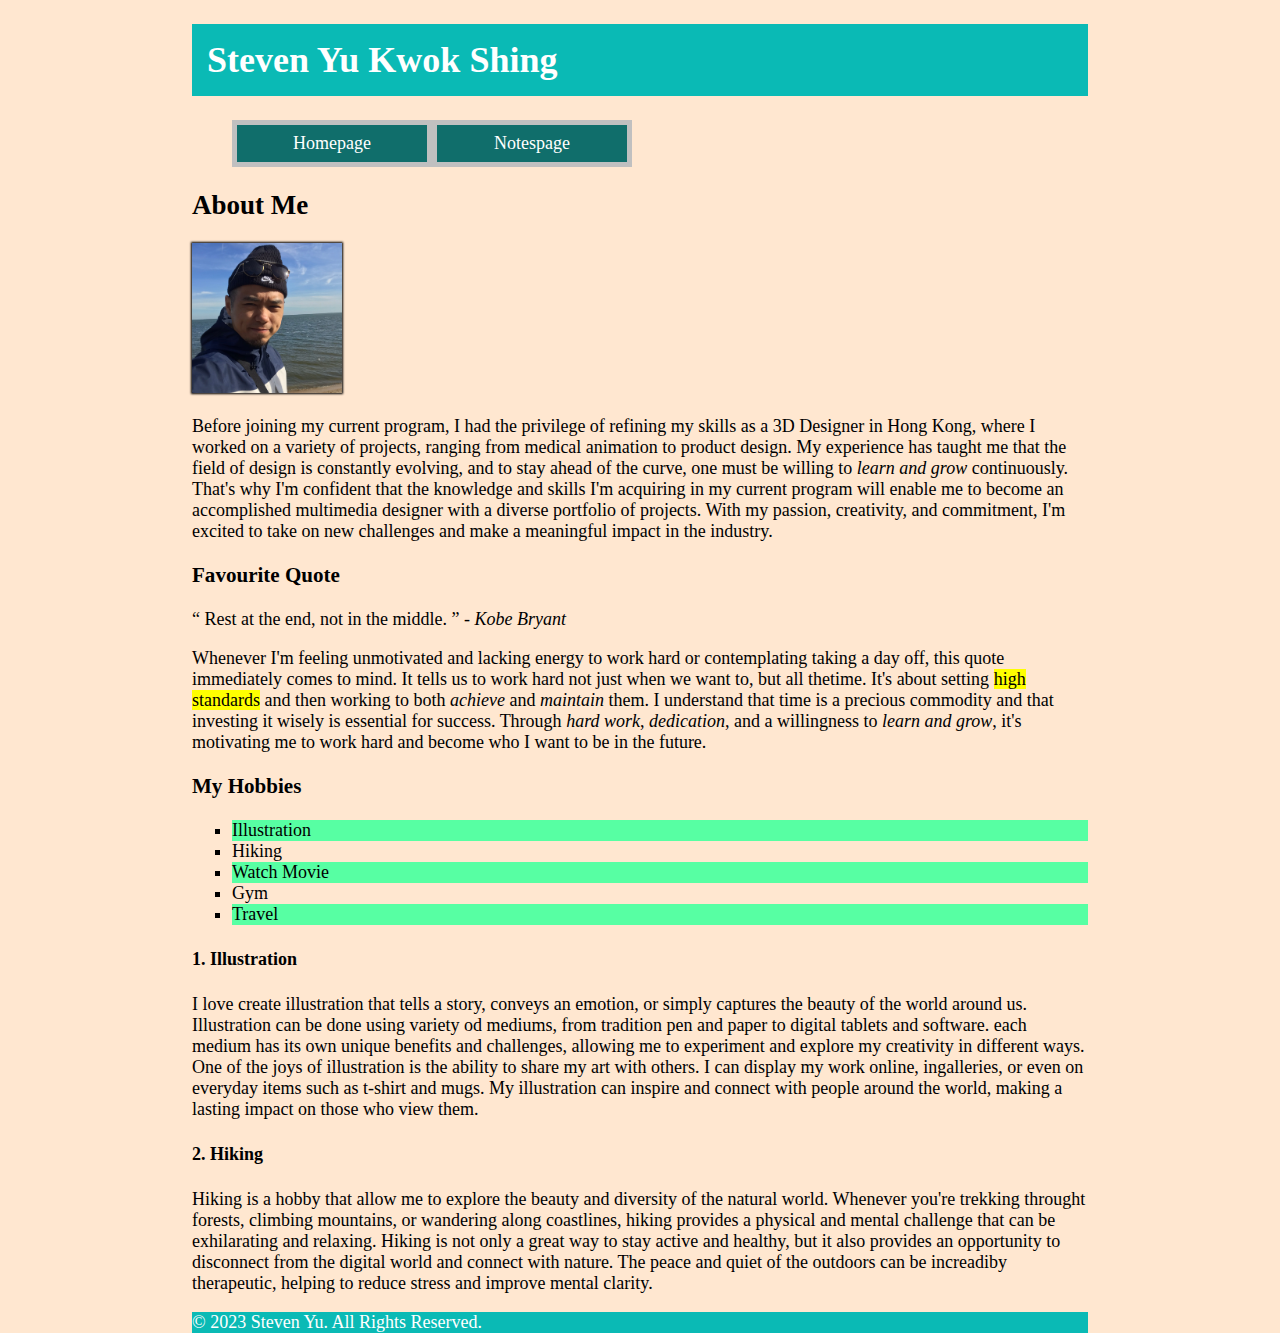
<file: html-assignment/index.html>
<!DOCTYPE html>
<html lang="en">
<head>
    <meta charset="UTF-8">
    <meta http-equiv="X-UA-Compatible" content="IE=edge">
    <meta name="viewport" content="width=device-width, initial-scale=1.0">
    <title>HTML Assignment</title>
    <link rel="stylesheet" href="css/style.css">
</head>
<body class="bg">

    <header>
        <h1 class="site-title">
        Steven Yu Kwok Shing
        </h1>
    </header>

    <nav>
        <ul class="navigation">
            <li><a href="index.html">Homepage</a></li>
            <li><a href="notes.html">Notespage</a></li>
        </ul>
    </nav>

    <h2>
        About Me    
        </h2>
    
    <img src="images/myself.jpg" alt="Myself" title="Myself" width="150" height="150" id="my-image">


    <p>Before joining my current program, I had the privilege of refining my skills as a 3D Designer in Hong Kong, where I worked on a variety of projects, ranging from medical animation to product design. My experience has taught me that the field of design is constantly evolving, and to stay ahead of the curve, one must be willing to <em>learn and grow</em> continuously. That's why I'm confident that the knowledge and skills I'm acquiring in my current program will enable me to become an accomplished multimedia designer with a diverse portfolio of projects. With my passion, creativity, and commitment, I'm excited to take on new challenges and make a meaningful impact in the industry.</p>

    <h3>Favourite Quote</h3>
	<q>
	Rest at the end, not in the middle.
	</q>

	<cite>
	- Kobe Bryant
	</cite>

	<p>Whenever I'm feeling unmotivated and lacking energy to work hard or contemplating taking a day off, this quote immediately comes to mind. It tells us to work hard not just when we want to, but all thetime. It's about setting <mark>high standards</mark> and then working to both <em>achieve</em> and <em>maintain</em> them. I understand that time is a precious commodity and that investing it wisely is essential for success. Through <em>hard work</em>, <em>dedication</em>, and a willingness to <em>learn and grow</em>, it's motivating me to work hard and become who I want to be in the future.</p>

    <h3>My Hobbies</h3>
        <ul class="hobbies">
            <li>Illustration</li>
            <li>Hiking</li>
            <li>Watch Movie</li>
            <li>Gym</li>
            <li>Travel</li>
        </ul>
    <h4>1. Illustration</h4>

    <p>I love create illustration that tells a story, conveys an emotion, or simply captures the beauty of the world around us. Illustration can be done using variety od mediums, from tradition pen and paper to digital tablets and software. each medium has its own unique benefits and challenges, allowing me to experiment and explore my creativity in different ways. One of the joys of illustration is the ability to share my art with others. I can display my work online, ingalleries, or even on everyday items such as t-shirt and mugs. My illustration can inspire and connect with people around the world, making a lasting impact on those who view them.</p>

    <h4>2. Hiking</h4>

    <p>Hiking is a hobby that allow me to explore the beauty and diversity of the natural world. Whenever you're trekking throught forests, climbing mountains, or wandering along coastlines, hiking provides a physical and mental challenge that can be exhilarating and relaxing. Hiking is not only a great way to stay active and healthy, but it also provides an opportunity to disconnect from the digital world and connect with nature. The peace and quiet of the outdoors can be increadiby therapeutic, helping to reduce stress and improve mental clarity.</p>

    <footer>
     &copy; 2023 Steven Yu. All Rights Reserved.
    </footer>

</body>
</html>
</file>
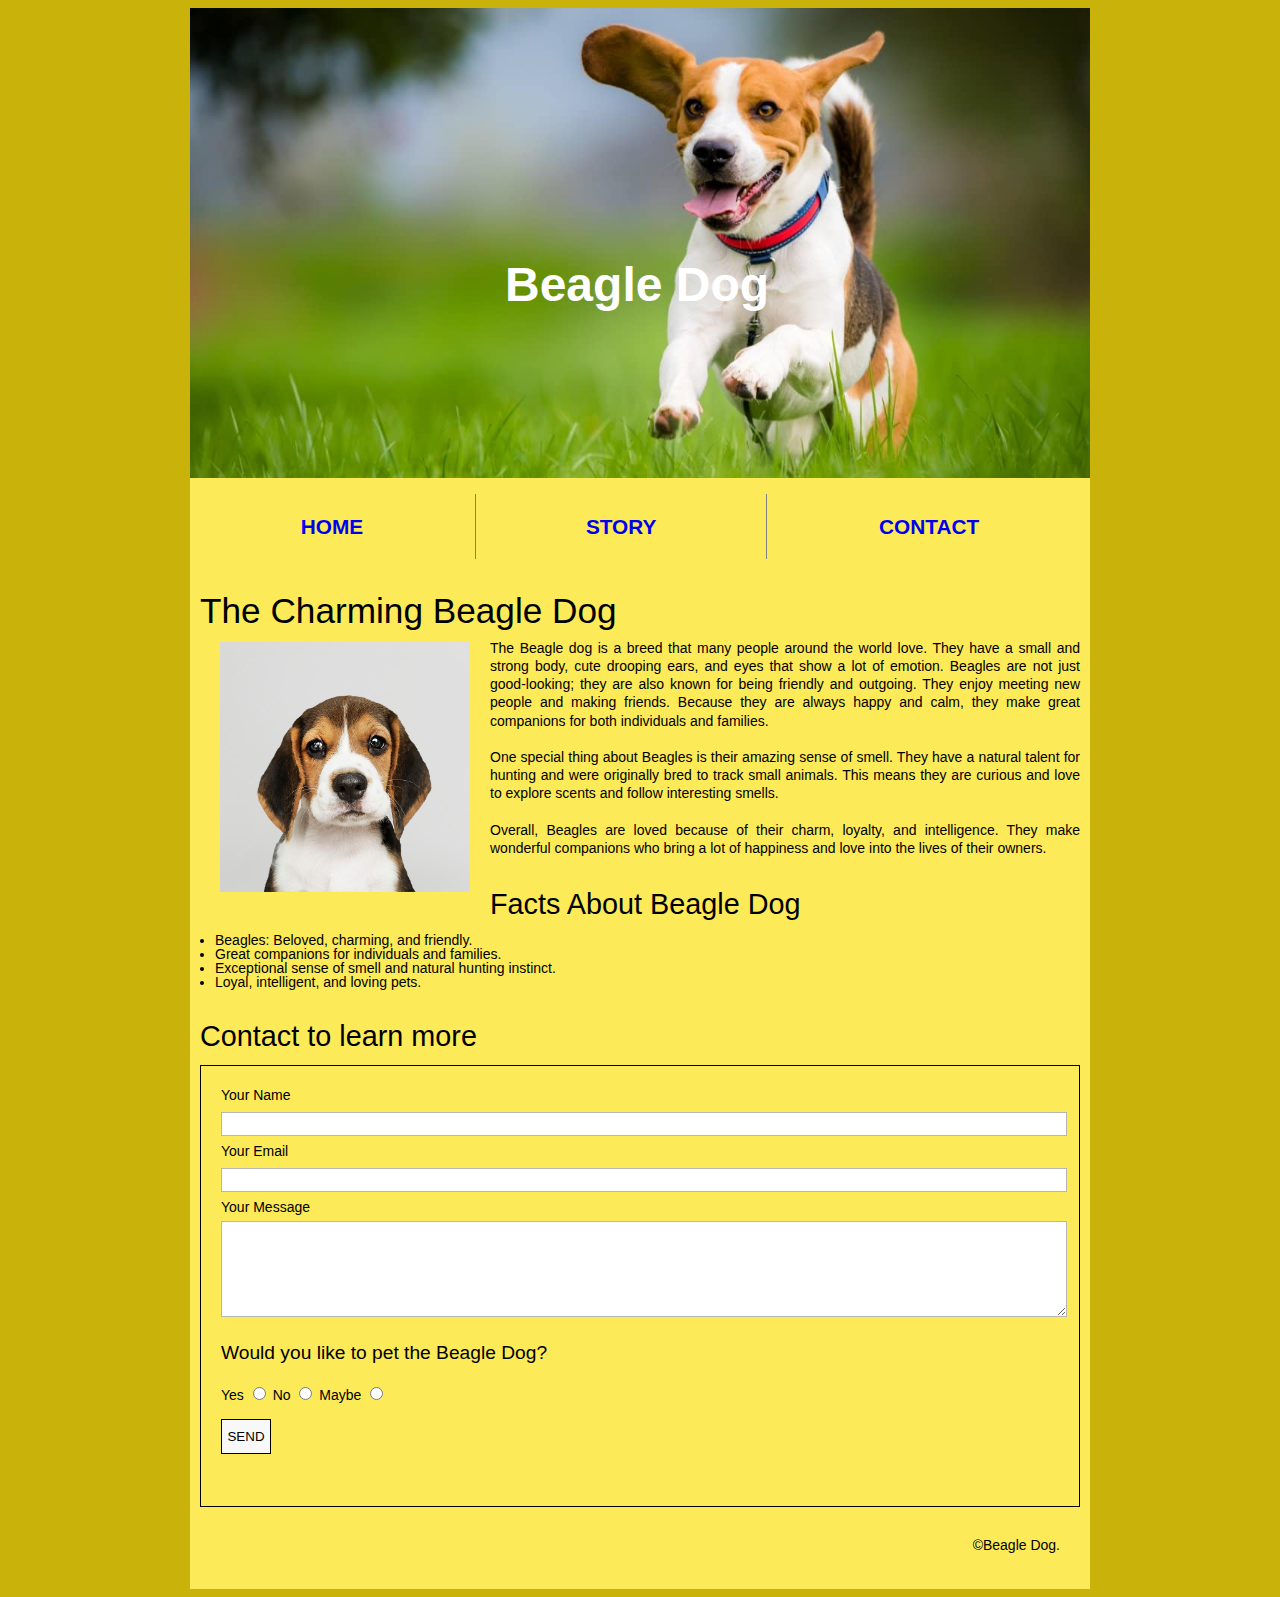
<file: midterm/index.html>
<!DOCTYPE html>
<html lang="en">
<head>
    <meta charset="UTF-8">
    <meta http-equiv="X-UA-Compatible" content="IE=edge">
    <meta name="viewport" content="width=device-width, initial-scale=1.0">
    <title>stevenyu midterm</title>
    <link rel="stylesheet" href="css/style.css">
</head>
<body>
    <div class="layout">
        <header>
            <div class="banner">
                <h1>Beagle Dog</h1>
                <img src="images/beagle-dog.jpg" alt="beagle-dog">
            </div>
            <nav class="nav">
                <ul>
                    <li><a href="index.html" class="index">HOME</a></li>
                    <li><a href="#story" class="menu">STORY</a></li>
                    <li><a href="#contact" class="contact">CONTACT</a></li>
                </ul>
            </nav>
        </header>       
        <main> 
            <section>
                <h2 id="story">The Charming Beagle Dog</h2>
                <div class="container">
                    <img src="images/beagle-dog-02.jpg" alt="beagle-dog image">
                <p>
                    The Beagle dog is a breed that many people around the world love. They have a small and strong body, cute drooping ears, and eyes that show a lot of emotion. Beagles are not just good-looking; they are also known for being friendly and outgoing. They enjoy meeting new people and making friends. Because they are always happy and calm, they make great companions for both individuals and families.
                </p><br>
                <p>
                    One special thing about Beagles is their amazing sense of smell. They have a natural talent for hunting and were originally bred to track small animals. This means they are curious and love to explore scents and follow interesting smells.
                </p><br>
                <p>
                    Overall, Beagles are loved because of their charm, loyalty, and intelligence. They make wonderful companions who bring a lot of happiness and love into the lives of their owners.
                </p>
                </div>  
            </section>
            
            <section>
                <h3>Facts About Beagle Dog</h3>
                <nav>
                    <ul class="facts">
                        <li>
                            Beagles: Beloved, charming, and friendly.
                        </li>
                        <li>
                            Great companions for individuals and families.
                        </li>
                        <li>
                            Exceptional sense of smell and natural hunting instinct.
                        </li>
                        <li>
                            Loyal, intelligent, and loving pets.
                        </li>
                    </ul>
                </nav>
            </section>
    
            <section>
                <h3 id="contact">Contact to learn more</h3>
                <div class="box">
                    <form action="contactme.php" method="post" class="input-parent">
                        <label for="yourname">Your Name</label>
                        <input type="text" id="yourname" class="input-child" name="name">
        
                        <label for="youremail">Your Email</label>
                        <input type="email" id="youremail" class="input-child" name="email">
        
                        <label for="yourmessage">Your Message</label>
                        <textarea id="yourmessage" class="input-child" name="message"></textarea> 
                    
                    <h4>Would you like to pet the Beagle Dog?</h4>
                        <label for="yes">Yes</label>
                        <input type="radio" id="yes" name="options" value="yes">
        
                        <label for="no">No</label>
                        <input type="radio" id="no" name="options" value="no">
        
                        <label for="maybe">Maybe</label>
                        <input type="radio" id="maybe" name="options" value="maybe">      
                        <input class="send-button" type="submit" value="SEND" id="button">
                </form>
                </div>
            </section>
        </main>
        <footer>
            <p>&copy;Beagle Dog.</p>
        </footer>
    </div>
</body>
</html>
</file>
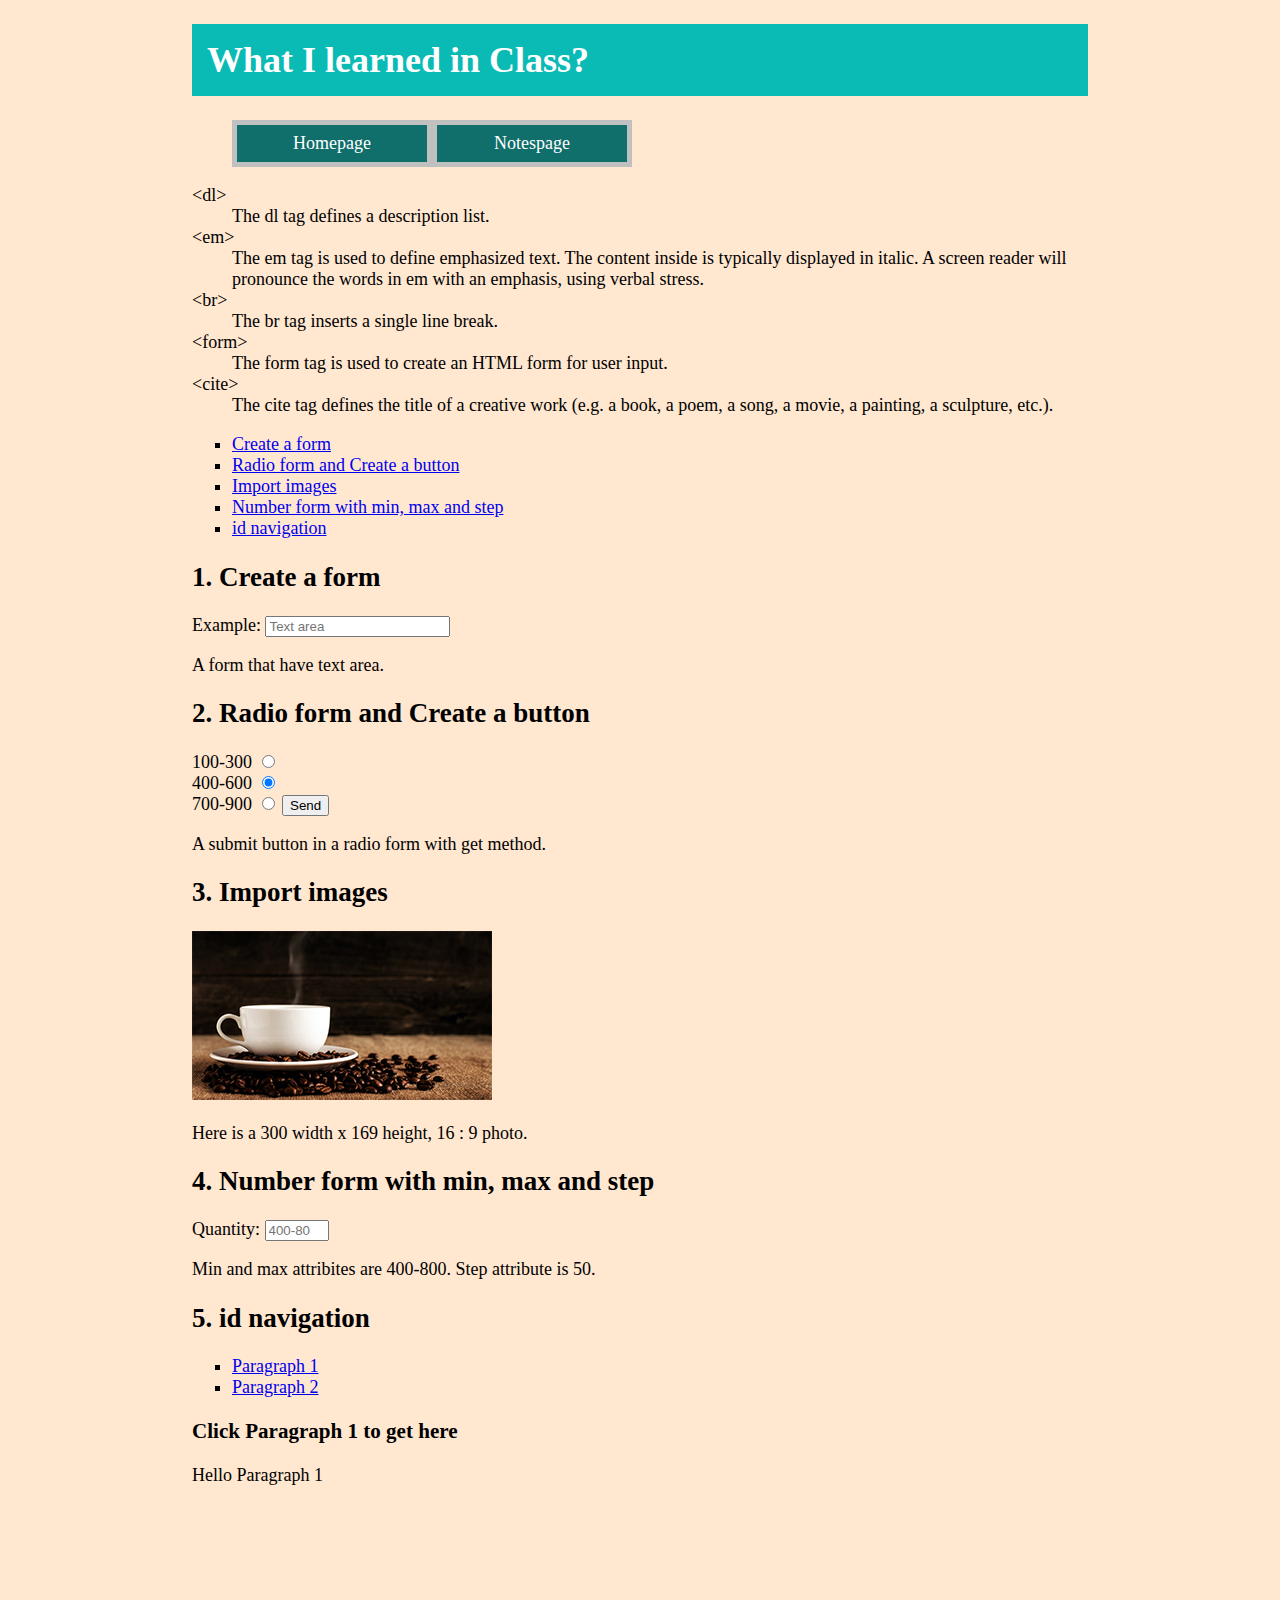
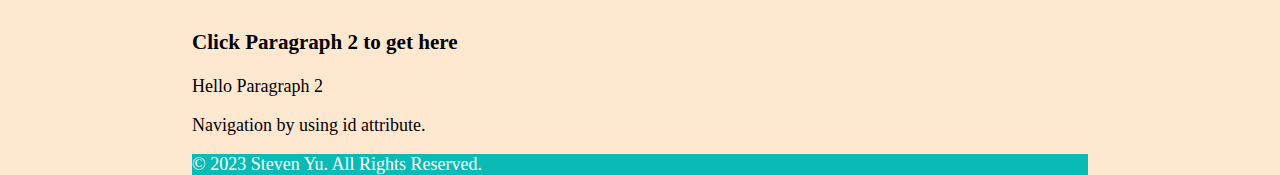
<file: html-assignment/notes.html>
<!DOCTYPE html>
<html lang="en">
<head>
    <meta charset="UTF-8">
    <meta http-equiv="X-UA-Compatible" content="IE=edge">
    <meta name="viewport" content="width=device-width, initial-scale=1.0">
    <title>What I learned in Class</title>
    <link rel="stylesheet" href="css/style.css">
</head>
<body class="bg">

    <header>
        <h1 class="site-title">
        What I learned in Class?
        </h1>
    </header>

    <nav>
        <ul class="navigation">
            <li><a href="index.html">Homepage</a></li>
            <li><a href="notes.html">Notespage</a></li>
        </ul>
    </nav>
    
    <dl>
        <dt>&lt;dl&gt;</dt>
        <dd>The dl tag defines a description list.</dd>
        <dt>&lt;em&gt;</dt>
        <dd>The em tag is used to define emphasized text. The content inside is typically displayed in italic. A screen reader will pronounce the words in em with an emphasis, using verbal stress.</dd>
        <dt>&lt;br&gt;</dt>
        <dd>The br tag inserts a single line break.</dd>
        <dt>&lt;form&gt;</dt>
        <dd>The form tag is used to create an HTML form for user input.</dd>
        <dt>&lt;cite&gt;</dt>
        <dd>The cite tag defines the title of a creative work (e.g. a book, a poem, a song, a movie, a painting, a sculpture, etc.).</dd>
    </dl>



    <ul class="noteslist">
        <li> <a href="#1">Create a form</a> </li>
        <li> <a href="#2">Radio form and Create a button</a> </li>
        <li> <a href="#3">Import images</a> </li>
        <li> <a href="#4">Number form with min, max and step</a> </li>
        <li> <a href="#5">id navigation</a> </li>
    </ul>

<h2 id="1">1. Create a form</h2>
    <form action="notes.html" method="post">
        <label for="example">Example: </label>
        <input id="example" type="text" name="example" placeholder="Text area">
    </form>
    <p>A form that have text area.</p>    


<h2 id="2">2. Radio form and Create a button</h2>
    <form action="notes.html" method="get">
        <label for="little">100-300</label>
        <input type="radio" id="little" name="range" value="100-300">
        <br>
        <label for="some">400-600</label>
        <input type="radio" id="some" name="range" value="400-600" checked>
        <br>
        <label for="alot">700-900</label>
        <input type="radio" id="alot" name="range" value="700-900">
        <button type="submit">Send</button>
    </form>
    <p>A submit button in a radio form with get method.</p>

<h2 id="3">3. Import images</h2>
    <img src="images/coffee-shop.jpg" alt="Myself" title="Myself" width="300" height="169">
    <p>Here is a 300 width x 169 height, 16 : 9 photo.</p>

<h2 id="4">4. Number form with min, max and step</h2> 
    <form action="notes.html" method="get">
    <label for="quantity">Quantity: </label>
    <input type="number" name="quantity" id="quantity" min="400" max="800" step="50" placeholder="400-800">
    </form>
    <p>Min and max attribites are 400-800. Step attribute is 50.</p>

<h2 id="5">5. id navigation</h2>
    <ul class="noteslist">
        <li> <a href="#first">Paragraph 1</a> </li>
        <li> <a href="#second">Paragraph 2</a> </li>
    </ul>

    <h3 id="first">Click Paragraph 1 to get here</h3>
        <p>Hello Paragraph 1</p>
            <br>
            <br>
            <br>
            <br>
            <br>
    <h3 id="second">Click Paragraph 2 to get here</h3>
        <p>Hello Paragraph 2</p>
        <p>Navigation by using id attribute.</p>

    <footer>
        &copy; 2023 Steven Yu. All Rights Reserved.
    </footer>

</body>
</html>
</file>
<file: html-assignment/css/style.css>
body {font-family:Cambria, Cochin, Georgia, Times, 'Times New Roman', serif; font-size:  18px;}
 
 .bg {
    width: 70%;
    margin: auto;
    background-color: #ffe7d0;
 }
 
 header, footer {
    background-color: #0ABAB5;
    text-align: left;
 }
 
 .site-title {
    color: #ffffff;
    padding: 15px;
 }
 
 #my-image{
    box-shadow: 0 0 2px 1px black;
 }
 
 .hobbies li {
    list-style-type: square;
 }

 .noteslist li {
   list-style-type: square;
 }
 
 .hobbies li:nth-child(odd) {
    background-color: #57ffa3;
 }

 .navigation li a {
   color: rgb(255, 255, 255); 
}
 
 .navigation li {
    list-style-type: none;
    width: 200px;
    text-align: center;
 }
 
 .navigation {
   display: flex;
}
 
footer {
   color: #ffffff;
}

 nav a {
   background-color: #106E6B;
   text-decoration: none;
   border: 5px solid #c0c0c0;
 }
 
 nav a {
    display:grid; place-items: center;
    color: #586b74;
    padding: 8px 16px;
    transition: background-color 0.3s, color 0.3s;
 }

.navigation li a:hover {
   background-color: #ffdc9c;
   color: rgb(0, 183, 255);
}
</file>
<file: midterm/css/style.css>
html {
    font-size: 16px;
    line-height: 1.3;
  }
  
  body {
    font-size: 14px;
    font-family: Verdana, Geneva, Tahoma, sans-serif;
    background-color: #C9B30A;
  }
  
  .layout {
    background-color: #FDEA59;
    width: 900px;
    margin: auto;
  }
  
  header {
    width: 900px;
    height: 500px;
  }
  
  .banner {
    position: relative;
    max-width: 900px;
    margin: 0 auto;
  }
  
  header h1 {
    font-size: 3rem;
    font-family: Impact, Haettenschweiler, 'Arial Narrow Bold', sans-serif
    font-weight: 200;
    color: #FFFFFF;
    text-align: center;
    position: absolute;
    top: 45%;
    left: 35%;
  }
  
  img {
      width: 100%;
  }
  
  .nav ul {
    display: flex;
    color: #0d5d6b;
    text-transform: uppercase;
    font-size: 1.3rem;
    font-weight: bold;
    list-style-type: none;
    justify-content: space-around;
    padding: 10px 55px;
    margin-bottom: 20px;
    position: relative;
  }
  
  .menu {
    padding: 1.3rem 110px;
    border-left: 1px solid gray;
    border-right: 1px solid gray;
    z-index: 1;
    top: -10px;
  }
  
  .nav ul li {
    padding: 0 55px;
  }
  
  .nav a {
    text-decoration: none;
  }
  
  main {
    margin-top: 80px;
    padding: 0 10px;
  }
  
  h2 {
    font-size: 2.2rem;
    font-weight: 200;
    margin-bottom: 5px;
  }
  
  .container p {
    text-align: justify;
    margin: 0;
  }
  
  main section .container img {
    width: 250px;
    height: 250px;
    float: left;
    padding: 3px 20px 20px;
  }
  
  h3 {
    font-size: 1.8rem;
    margin-bottom: 10px;
    font-weight: 100;
  }
  

  .facts {
    margin: 0px;
}

.facts li {
    line-height: 1;
    margin: 0px;
    margin-left: -25px;
}
  
  .box {
    width: 838px;
    height: 410px;
    padding: 15px 20px;
    line-height: 2;
    border: 1px solid black;
  }
  
  .input-parent label,
  .input-parent input {
    display: inline-block;
  }
  
  .input-child {
    width: 840px;
    height: 20px;
    border: 1px solid rgb(184, 181, 181);
  }
  
  #yourmessage {
    height: 90px;
  }
  
  h4 {
    font-size: 1.2rem;
    font-weight: 200;
    margin: 8px 0;
  }
  
/*   .index,
  .contact {
    position: relative;
    top: -10px;
  } */
  
  .send-button {
    width: 50px;
    height: 35px;
    border: 1px solid black;
    padding: 0;
    margin: 10px 0;
    background-color: #f8f8f8;
    color: black;
    transition-duration: 0.4s;
    cursor: pointer;
  }

  .send-button, #button {
    display: block;
  }
  
  .send-button:hover {
    background-color: #7D6F06;
    color: white;
  }
  
  footer {
    text-align: right;
    padding: 15px 30px 20px;
  }
</file>
